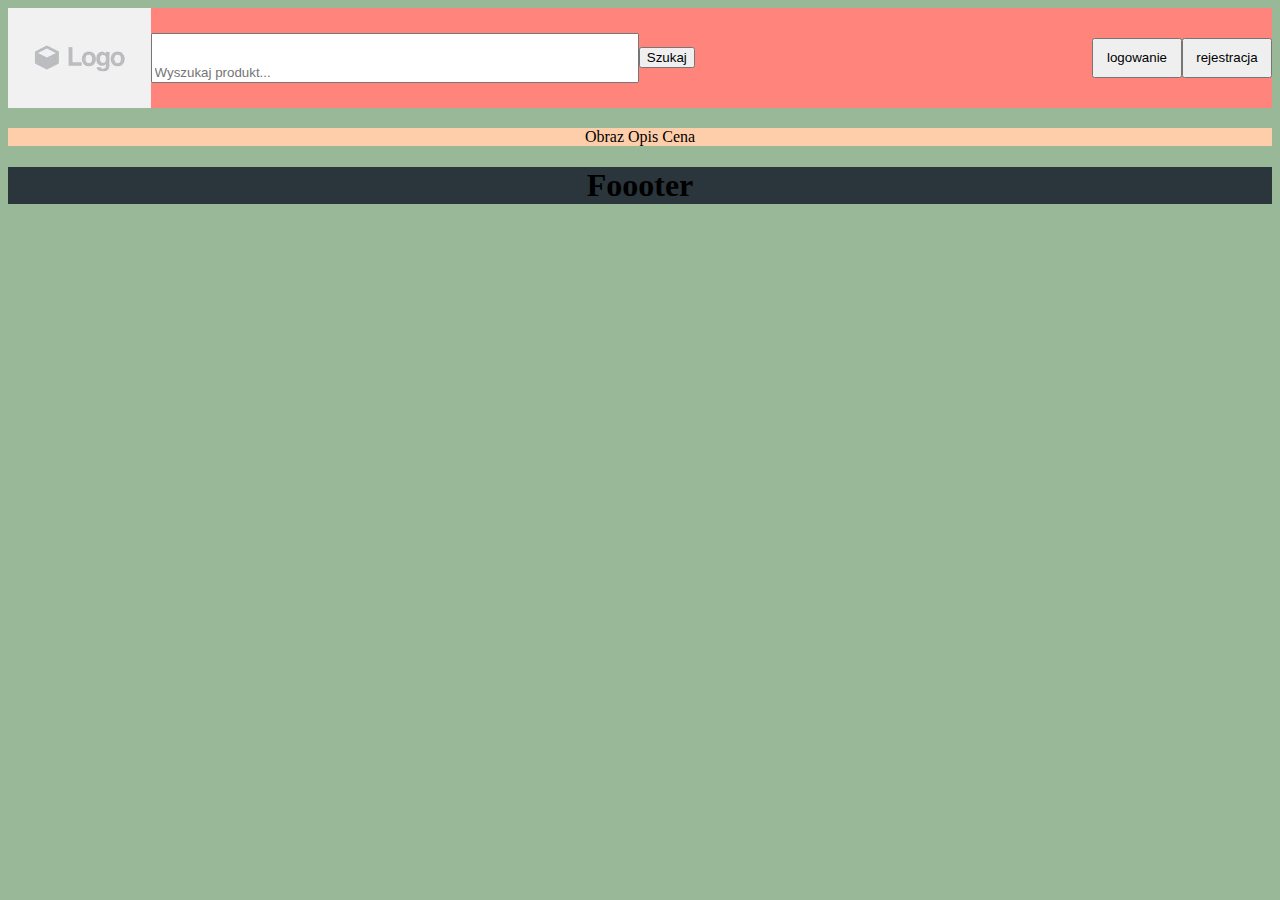
<file: 08.10/index.html>
<!DOCTYPE html>
<html lang="pl">
<head>
    <meta charset="UTF-8">
    <meta name="viewport" content="width=device-width, initial-scale=1.0">
    <link rel="stylesheet" href="style.css">
    <link rel="shortcut icon" href="favicon.ico" type="image/x-icon">
    <title>Document</title>
</head>

<body>
        
    <div id="baner">
        <div id="search-bar">
            <img src="images.jpg" alt="logo" id="logo">
            <input type="text" id="szukaj" name="szukaj" placeholder="Wyszukaj produkt...">
            <input type="button" id="search-button" value="Szukaj">
        </div>
    
        <div id="akcje">
            <input type="button" value="logowanie" name="login" id="login">
            <input type="button" value="rejestracja" name="register" id="register">
        </div>
    </div>

    <div id="produkty">
        <ul id="produkt">
            <li>Obraz</li>
            <li>Opis</li>
            <li>Cena</li>
        </ul>
    </div>

    <div id="footer">
        <h1>Foooter</h1>
    </div>

    <script src=""></script>
</body>

</html>
</file>
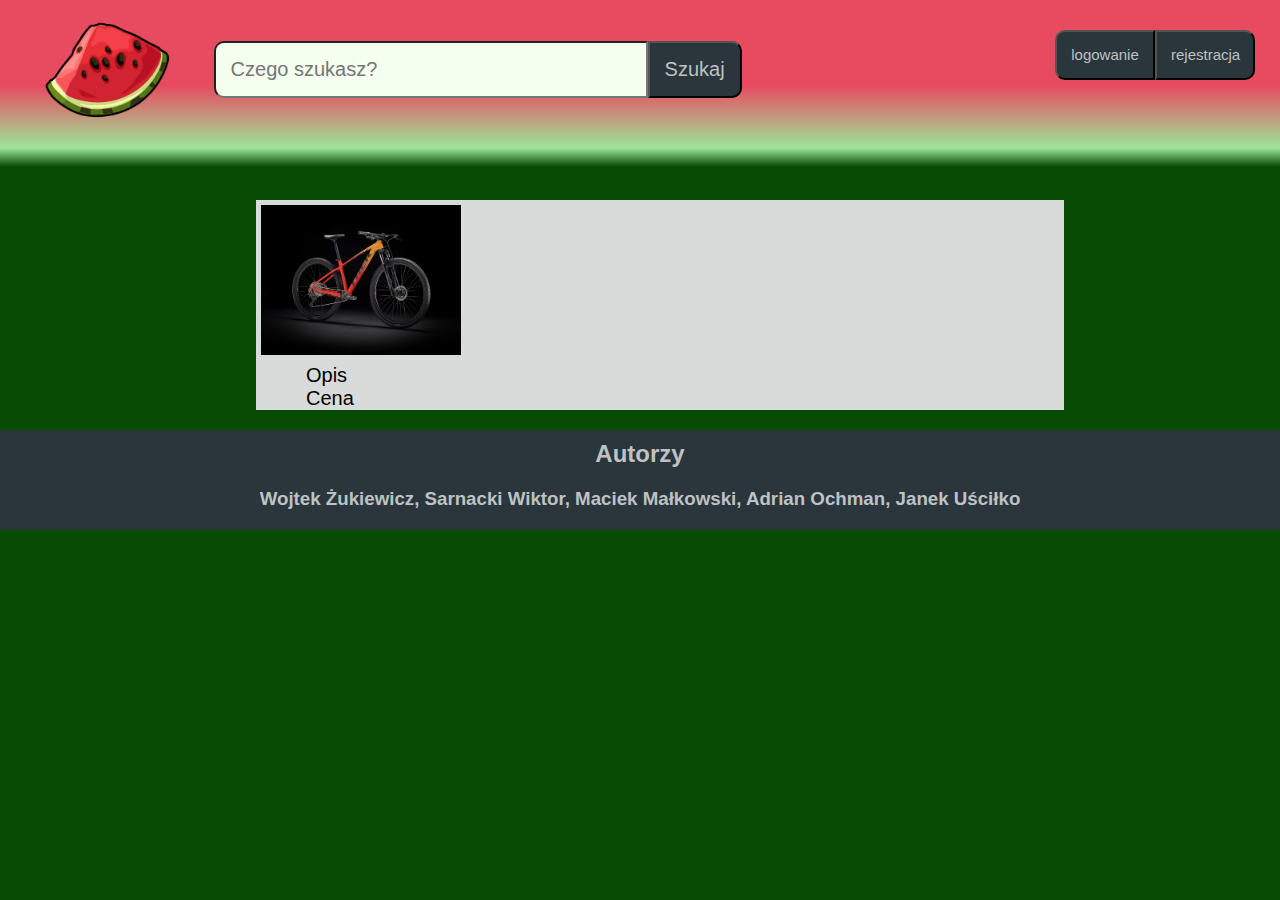
<file: 08.10/Juicy/index.html>
<!DOCTYPE html>
<html lang="pl">
<head>
    <meta charset="UTF-8">
    <meta name="viewport" content="width=device-width, initial-scale=1.0">
    <link rel="stylesheet" href="style.css">
    <link rel="shortcut icon" href="favicon.ico" type="image/x-icon">
    <title>Document</title>
</head>

<body>
        
    <div id="baner">
        <div id="search-bar">
            <img src="arbuz.png" alt="logo" id="logo">
            <input type="text" id="szukaj" name="szukaj" placeholder="Czego szukasz?">
            <input type="button" id="search-button" value="Szukaj">
        </div>
    
        <div id="akcje">
            <input type="button" value="logowanie" name="login" id="login">
            <input type="button" value="rejestracja" name="register" id="register">
        </div>
    </div>

    <div id="produkty">
        <ul id="produkt">
            <li><img id="prod"src="marlin7-trek-rower.jpg" ></li></br>
            <li id="opis">Opis</li></br>
            <li id="opis">Cena</li>
        </ul>
    </div>

    <div id="footer">
        <h2>Autorzy</h2>
        <h3>Wojtek Żukiewicz, Sarnacki Wiktor, Maciek Małkowski, Adrian Ochman, Janek Uściłko</h3>
    </div>

    <script src=""></script>
</body>

</html>
</file>
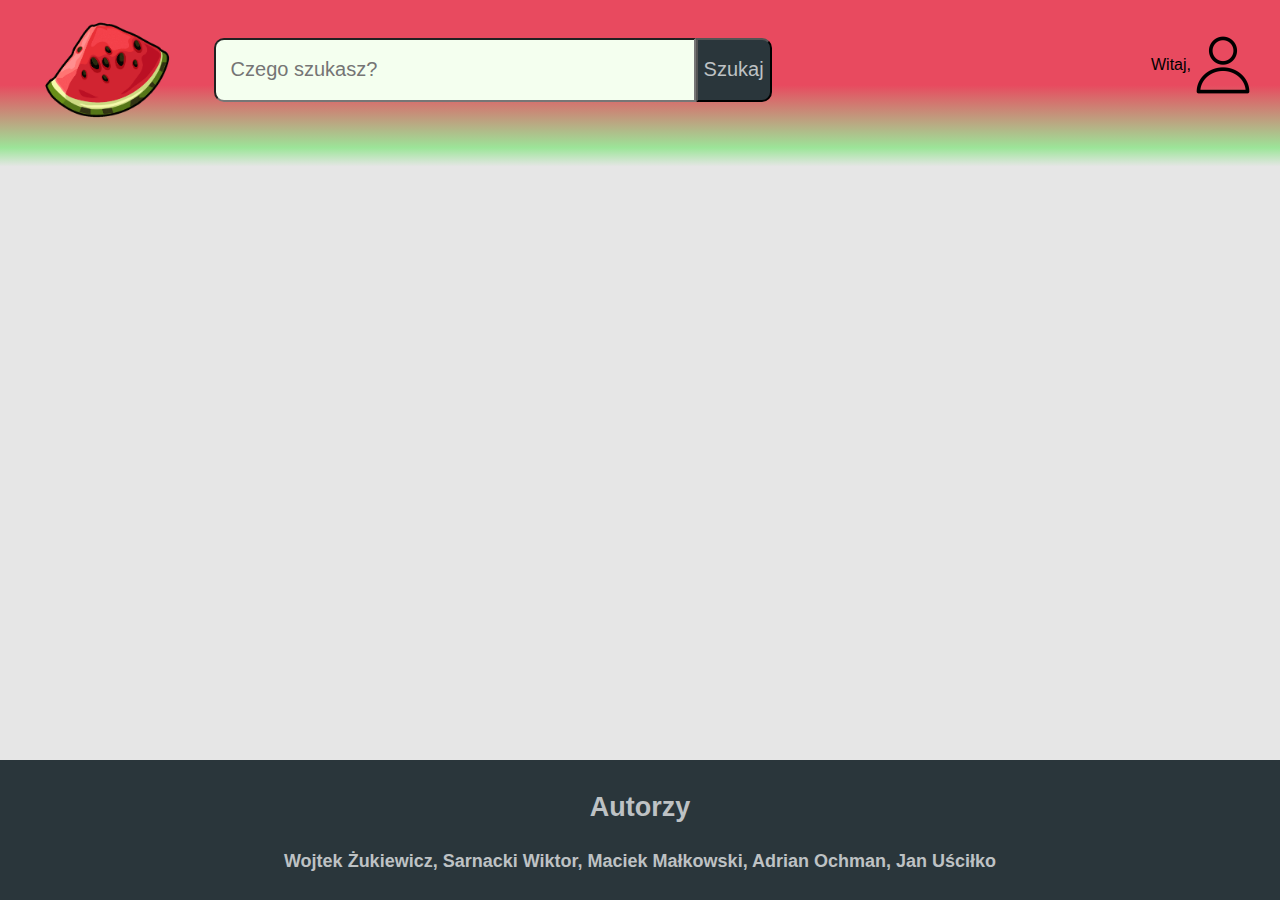
<file: afterlogin.html>
<!DOCTYPE html>
<html lang="pl">
<head>
    <meta charset="UTF-8">
    <meta name="viewport" content="width=device-width, initial-scale=1.0">
    <link rel="stylesheet" href="style.css">
    <link rel="shortcut icon" href="favicon.ico" type="image/x-icon">
    <script src="jquery-3.7.1.min.js"></script>
    <script src="//ajax.googleapis.com/ajax/libs/jquery/3.7.1/jquery.min.js"></script>
    <title>Document</title>
</head>

<body>
        
    <div id="baner">
        <div id="search-bar">
            <img src="arbuz.png" alt="logo" id="logo">
            <input type="text" id="szukaj" name="szukaj" placeholder="Czego szukasz?">
            <input type="button" id="search-button" value="Szukaj">
        </div>
    
        <div id="akcje">
            <p>Witaj, </p>
            <img id="user-icon" src="user-icon.png">
        </div>
    </div>
    <div id="register-div">
            <form action="register.php" method="post">
                <label>Imie:</label><input type="text" name="name" placeholder="Jan" required><br>
                <label>Nazwisko:</label><input type="text" placeholder="Nowak" name="surname" required><br>
                <label>Email:</label><input type="email" placeholder="superEmail@gmail.com" name="email" required><br>
                <label>Numer telefonu:</label><input type="text" pattern="[0-9]{9}" placeholder="123456789" name="number" required><br>
                <label>Kod pocztowy:</label><input type="text" pattern="[0-9]{2}-[0-9]{3}" placeholder="XX-XXX" name="adress" required><br>
                <label>Hasło:</label><input type="password" placeholder="fajneHaslo123" name="password" required><br>
                <label>Powtórz hasło:</label><input type="password" placeholder="fajneHaslo123" name="repeat-password" required><br>
                <div id="buttons">
                    <button type="submit" class="cool-button1">Zarejestruj się</button>
                    <button type="reset" class="cool-button2" onclick="ShowOrHide(2)">Powrót</button>
                </div>
            </form>
    </div>
    <div id="login-div">
            <form action="login.php" method="post">
                <label>Email:</label><input type="email" placeholder="superEmail@gmail.com" name="email" required><br>
                <label>Hasło:</label><input type="password" placeholder="fajneHaslo123" name="password" required><br>
                <button type="submit" class="cool-button1">Zaloguj się</button>
                <button type="button" class="cool-button2" onclick="ShowOrHide(2)">Powrót</button>
            </form>
    </div>
    <div id="footer">
        <h2>Autorzy</h2>
        <h4>Wojtek Żukiewicz, Sarnacki Wiktor, Maciek Małkowski, Adrian Ochman, Jan Uściłko</h4>
    </div>

    <script src="main.js"></script>
</body>
</html>
</file>
<file: 08.10/style.css>
body
{
    background-color: #99B898;
}

#search-bar
{
    display: flex;
    align-items: center;
    float: left;
}

#baner
{
    background-color: #ff847c;
    display: inline-flex;
    width: 100%;
}

#akcje
{
    float: right;
    display: flex;
    align-items: center;
    background-color: #ff847c;
    margin-left: auto;
}

#logo
{
    max-height: 100px;
}

#login, #register
{
    height: 40px;
    width: 90px;
}

#szukaj
{
    padding-right: 80%;
    padding-top: 30px;
}

#footer
{
    clear: both;
    text-align: center;
    background-color: #2A363B;
}
#produkt li
{
    display: inline;
    
}
#produkt
{
    clear: both;
    padding-left: 20%;
    padding-right: 20%;
    text-align: center;
    background-color: #FECEAB;
}
</file>
<file: 08.10/Juicy/style.css>
body
{
    background-color: #074b05;
    font-family:'Lucida Sans', 'Lucida Sans Regular', 'Lucida Grande', 'Lucida Sans Unicode', Geneva, Verdana, sans-serif;
    margin: 0px;
}

#search-bar
{
    display: flex;
    align-items: center;
    float: left;
    
}

#baner
{
    background: rgb(232,74,95);
background: linear-gradient(180deg, rgba(232,74,95,1) 50%, rgba(156,229,153,1) 87%, rgba(7,75,5,1) 98%);
    background-color: #e84a5f;
    padding-bottom: 30px;
    display: inline-flex;
    width: 100%;
    z-index: 1;
    top: 0px;
    position: fixed;
}

#akcje
{
    float: right;
    display: flex;
    align-items: center;
    margin-left: auto;
    margin-right: 20px;
    padding-left: 5px;
    padding-right: 5px;
    padding-bottom: 30px;
    padding-top: 20px; 
}

#logo
{
    max-height: 100px;
}

#login, #register
{
    height: 40px;
    width: 90px;
}

#szukaj
{
    padding-right: 80%;
    padding-top: 30px;
}

#footer
{
    clear: both;
    text-align: center;
    background-color: #2A363B;
    color: #bec2c4;
    height: 100px;
}
#produkt li
{
    display: inline;
    
    
}
#produkt
{
    background-color: #d8dbd9;
    margin-top: 200px;
    width: 60%;
    margin-left: 20%;
    margin-right: 20%;
}
#logo {
    padding: 20px;
}
#szukaj {
    width: 400px;
    border-top-left-radius: 10px;
    border-bottom-left-radius: 10px;
    padding: 15px;
    font-size: 20px;
    background-color: #f4ffef;
}
#search-button {
    padding: 15px;
    border-bottom-right-radius: 10px;
    border-top-right-radius: 10px;
    font-size: 20px;
    background-color: #2A363B;
    color:#bec2c4;
}
#login {
    width: 100px;
    border-top-left-radius: 10px;
    border-bottom-left-radius: 10px;
    padding: 14px;
    font-size: 15px;
    background-color: #2A363B;
    color:#bec2c4;
    height: 50px;
    margin-top: -20px;
}
#register {
    width: 100px;
    border-top-right-radius: 10px;
    border-bottom-right-radius: 10px;
    padding: 14px;
    font-size: 15px;
    background-color: #2A363B;
    color:#bec2c4;
    height: 50px;
    margin-top: -20px;
}
h2 {
    padding-top: 10px;
}
#prod {
    max-width: 200px;
    max-height: 200px;
    padding: 5px;
    margin-left: -40px;
}
#opis {
    font-size: 20px;
    padding: 10px;
    
}
</file>
<file: style.css>
body
{
    background-color: #e6e6e6;
    font-family:'Lucida Sans', 'Lucida Sans Regular', 'Lucida Grande', 'Lucida Sans Unicode', Geneva, Verdana, sans-serif;
    margin: 0px;
    display: flex;
    height: 100vh;
    flex-direction: column;
}

#search-bar
{
    display: flex;
    align-items: center;
    float: left;
}

#baner
{
    background: #e6e6e6;
    background: linear-gradient(180deg, rgba(232,74,95,1) 50%, rgba(156,229,153,1) 87%, #e6e6e6 98%);
    background-color: #e6e6e6;
    padding-bottom: 30px;
    display: inline-flex;
    width: 100%;
    z-index: 1;
    top: 0px;
    position: fixed;
}

#akcje
{
    float: right;
    display: flex;
    align-items: center;
    margin-left: auto;
    margin-right: 20px;
    padding-left: 5px;
    padding-right: 5px;
    padding-bottom: 30px;
    padding-top: 20px; 
}

#logo
{
    max-height: 100px;
}

#login, #register
{
    height: 40px;
    width: 90px;
}

#login:hover, #register:hover, #search-button:hover{
    transition-duration: 0.3s;
    transition-timing-function: ease-in-out;
    background-color: #474a4b;
    color: rgb(126, 255, 126);
}

#space
{
    margin-top: 200px;
}

#szukaj
{
    padding-right: 80%;
    padding-top: 30px;
    height: 10vh;
}

#footer
{
    text-align: center;
    background-color: #2A363B;
    color: #bec2c4;
    line-height: 30px;
    font-size: 18px;
    bottom: -25px;
    width: 100%;
    margin-top: auto;
}

#footer > h4, #footer > h5{
    margin: none;
    padding: none;
}

#produkt
{
    margin-left: 33%;
    background-color: #d8dbd9;
    margin-top: 15px;
    width: 40%;
    border-radius: 30px;
}

#cursor:hover
{
    cursor: grabbing;
}

#obraz-produktu, #dane-produktu
{
    display: inline-block;
    margin: 0;
    vertical-align: top;
}

#dane-produktu
{
    width: 200px;
    height: 200px;
}

#akcje-produktu
{
    text-align: right;
}

#produkt img
{
    width: 200px;
    height: 200px;
    border-radius: 30px;
}

#logo {
    padding: 20px;
    max-width: 15vw;
}
#szukaj {
    width: 35vw;
    border-top-left-radius: 10px;
    border-bottom-left-radius: 10px;
    padding: 15px;
    height: 30px;
    font-size: 20px;
    background-color: #f4ffef;
    margin: 0;
    float: left;
}
#search-button {
    height: 64px;
    border-bottom-right-radius: 10px;
    border-top-right-radius: 10px;
    font-size: 20px;
    background-color: #2A363B;
    color:#bec2c4;
    float: left;
}
#login {
    width: 100px;
    border-top-left-radius: 10px;
    border-bottom-left-radius: 10px;
    padding: 14px;
    font-size: 15px;
    background-color: #2A363B;
    color:#bec2c4;
    height: 50px;
    margin-top: -20px;
}
#register {
    width: 100px;
    border-top-right-radius: 10px;
    border-bottom-right-radius: 10px;
    padding: 14px;
    font-size: 15px;
    background-color: #2A363B;
    color:#bec2c4;
    height: 50px;
    margin-top: -20px;
}
h2 {
    padding-top: 10px;
}

#register-div, #login-div, #addProduct-div, #platnosc{
    color: white;
    font-weight: 500;
    line-height: 40px;
    width: 450px;
    padding: 30px;
    padding-bottom: 25px;
    margin-left: auto;
    margin-right: auto;
    margin-top: 27vh;
    border-radius: 10px;
    border: 1px solid rgba(26, 26, 26, 0.65);
    background-color: #2A363B;
    z-index: 3;
    position: fixed;
}

#register-div
{
    top: 0;
    left: 35%;
    height: 370px;
}

#login-div{
    height: 160px;
    width: fit-content;
    top: 15%;
    left: 40%;
}


#register-div > form > input, #login-div > form > input{
    height: 25px;
    border: 2px solid whitesmoke;
    border-radius: 10px;
    margin-left: 10px;
}

#login-div > form{
    margin:none;
}

.cool-button1{
    width: 150px;
    border-top-left-radius: 10px;
    border-bottom-left-radius: 10px;
    padding: 14px;
    font-size: 15px;
    background-color: #bec2c4;
    color:#2A363B;
    height: 50px;
    margin-top: 15px;
}

.cool-button2{
    width: 150px;
    border-top-right-radius: 10px;
    border-bottom-right-radius: 10px;
    padding: 14px;
    font-size: 15px;
    background-color: #bec2c4;
    color:#2A363B;
    height: 50px;
    margin-top: 15px;
}

.cool-button1:hover, .cool-button2:hover{
    transition-duration: 0.3s;
    background-color: #474a4b;
    color: rgb(126, 255, 126);
}

#buttons{
    margin-left: 16%;
}
#user-icon {
    margin: auto;
    height: 5vw;
}

#error{
    font-size: 15px;
    color: red;
}

#user
{
    float: right;
    margin-left: 10%;
}

#wyloguj
{
    right: 0;
    position: fixed;
    float: right;
    z-index: 20;
}
#cart
{
    float: right;
}

#cart-button
{
    border: none;
    background-color: transparent;
}

#akcje-konta
{
    display: flex;
    z-index: 10;
    right: 0;
}

#cartimg
{
    max-width: 10vw;
}

#cartedit
{
    display: flex;
    justify-content: center;
}

#ilosc, #usun, #zmien{
    float: left;
    margin-left: 10px;
}

#addProduct-button
{
    border: none;
    background-color: transparent;
}

#addProductimg{
    max-width: 6vw;
}

#drop-area {
    border: 2px dashed #ccc;
    border-radius: 20px;
    font-family: sans-serif;
    margin: 10px auto;
    height: 100px;
}

#addProduct-div
{
    top: 0;
    left: 35%;
    height: 370px;
}
#platnosc
{
    top: 0;
    left: 35%;
    height: 260px;
}
</file>
